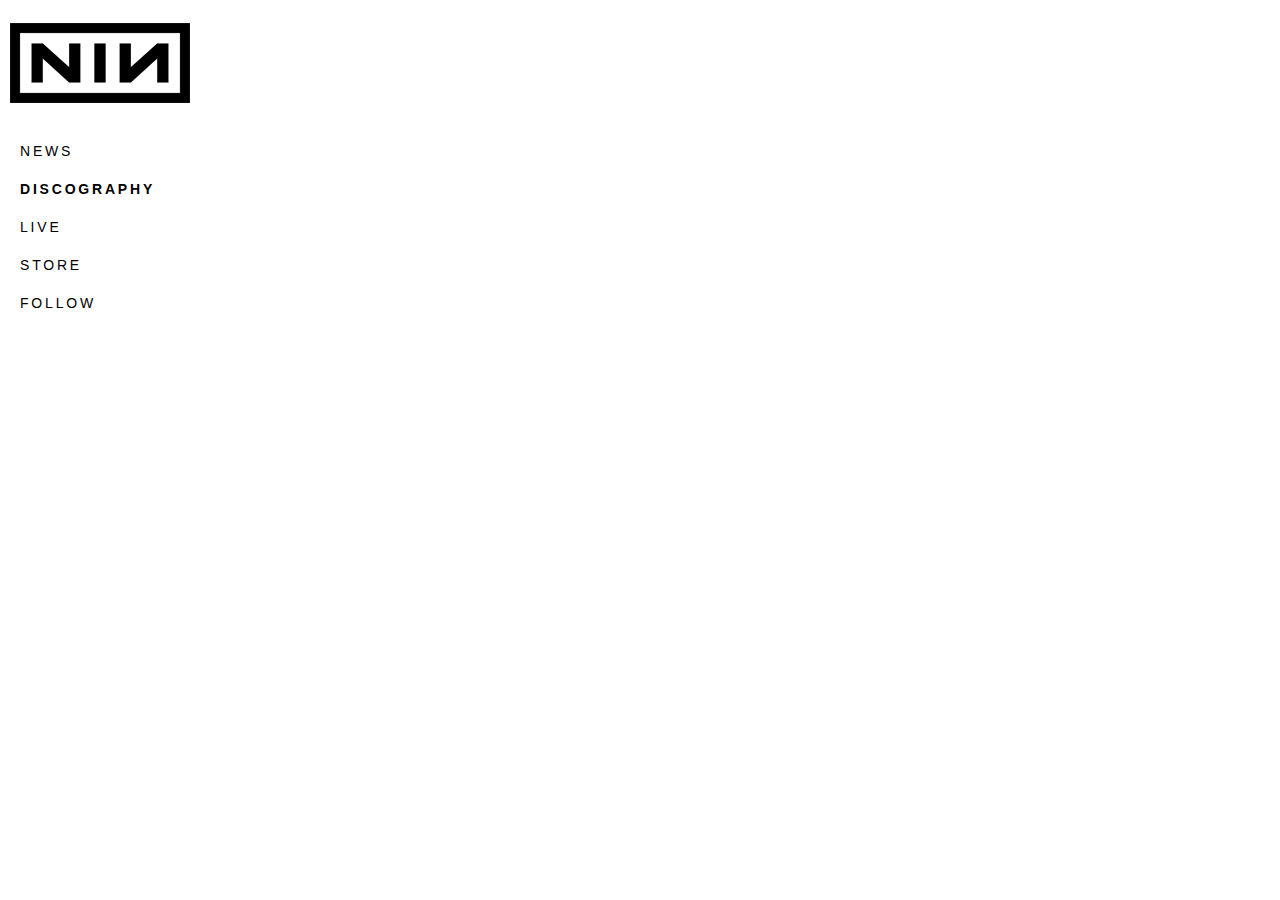
<file: index.html>
<!DOCTYPE html>
<html lang="en">

<head>
    <meta charset="utf-8">
    <meta name="viewport" content="width=device-width, initial-scale=1.0">
    <title>Discography</title>
    <link rel="stylesheet" href="style.css">
</head>

<body class="discography">
    <div id="wrapper">
        <header>
            <a href="/">
                <h1>NIN</h1>
            </a>
            <svg viewBox="0 0 100 100">
           <rect x="10" y="15" width="80" height="10"></rect>
           <rect x="10" y="45" width="80" height="10"></rect>
           <rect x="10" y="45" width="80" height="10"></rect>
           <rect x="10" y="75" width="80" height="10"></rect>
        </svg>
        </header>
        <nav>
            <a href="#">News</a>
            <a class="active" href="#">Discography</a>
            <a href="#">Live</a>
            <a href="#">Store</a>
            <a href="#">Follow</a>
        </nav>

        <template id="categorytemplate">
            <h2></h2>
            <section class="collapsible"></section>
        </template>

        <template id="albumtemplate">
            <article class="album">
                    <img src="images/6-GHOSTS-500x500.jpg" alt="">
                    <section class="info">
                        <h3>Pretty Hate Machine [1929]</h3>
                    </section>
                </article>
        </template>

        <main>
            <!--<h2 class="open">Nine Inch Nails: Main Releases</h2>
            <section class="collapsible open">
                <article class="album">
                    <img src="images/6-GHOSTS-500x500.jpg" alt="">
                    <section class="info">
                        <h3>Pretty Hate Machine [1929]</h3>
                    </section>
                </article>
                <article class="album">
                    <img src="images/8-Hesitation-Marks-500x500.jpg" alt="">
                    <section class="info">
                        <h3>Pretty Hate Machine [1929]</h3>
                    </section>
                </article>
                <article class="album">
                    <img src="images/alessandro-cortini-risveglio-500x500.jpg" alt="">
                    <section class="info">
                        <h3>Pretty Hate Machine [1929]</h3>
                    </section>
                </article>
                <article class="album">
                    <img src="images/AHK-toong-BAY-bi-500x500.jpg" alt="">
                    <section class="info">
                        <h3>Pretty Hate Machine [1929]</h3>
                    </section>
                </article>
                <article class="album">
                    <img src="images/CS628366-01A-BIG-500x500.jpg" alt="">
                    <section class="info">
                        <h3>Pretty Hate Machine [1929]</h3>
                    </section>
                </article>
            </section>

            <h2>Nine Inch Nails: Singles/ EPS/ Live</h2>
            <section class="collapsible">
                <article class="album">
                    <img src="images/6-GHOSTS-500x500.jpg" alt="">
                    <section class="info">
                        <h3>Pretty Hate Machine [1929]</h3>
                    </section>
                </article>
                <article class="album">
                    <img src="images/8-Hesitation-Marks-500x500.jpg" alt="">
                    <section class="info">
                        <h3>Pretty Hate Machine [1929]</h3>
                    </section>
                </article>
                <article class="album">
                    <img src="images/alessandro-cortini-risveglio-500x500.jpg" alt="">
                    <section class="info">
                        <h3>Pretty Hate Machine [1929]</h3>
                    </section>
                </article>
                <article class="album">
                    <img src="images/AHK-toong-BAY-bi-500x500.jpg" alt="">
                    <section class="info">
                        <h3>Pretty Hate Machine [1929]</h3>
                    </section>
                </article>
                <article class="album">
                    <img src="images/CS628366-01A-BIG-500x500.jpg" alt="">
                    <section class="info">
                        <h3>Pretty Hate Machine [1929]</h3>
                    </section>
                </article>
            </section>-->
        </main>
    </div>
    <script src="script.js"></script>
</body>

</html>
</file>
<file: style.css>
/*GENERAL*/

:root {
    --font-color: #000;
    --font-accent: #ccc;
}

*{
    box-sizing: border-box;
}

body, html{
    padding: 0;
    margin: 0;
    font-family: Arial, Helvetica, sans-serif;
    text-transform: uppercase;
    font-size: 10px;
    line-height: 2rem;
    letter-spacing: 2.8px;
    overflow-x: hidden;
}

h1, h2, h3, h4, h5, h6 {
    font-weight: 100;
}

img{
    max-width: 100%;
    height: auto;
}

#wrapper{
    margin: 1rem;
    display: grid;
    grid-template-columns: 200px 1fr;
}

header {
    grid-column: 1/-1;
    display: flex;
    justify-content: space-between;
}

header svg {
    width: 40px;
    cursor: pointer;
}

header h1{
    background-image: url(images/logo.png);
    background-repeat: no-repeat;
    width: 180px;
    height: 80px;
    text-indent: -9999px;
}

/*NAVIGATION START*/

nav a {
    font-size: 1.4rem;
    display: block;
    text-decoration: none;
    color: var( --font-color);
    margin-top: 1.4rem;
    margin-bottom: 1.8rem;
    transition: color 0.2s 0.1s;
}

nav a:hover {
    color: var(--font-accent);
}

nav .active {
    font-weight: bold;
}

nav {
    position: absolute;
    right: -100vw;
    top: 100px;
    z-index: 10;
    background: white;
    width: 100vw;
    height: calc(100vh - 100px);
    padding: 4rem;
    transition: transform 1s;
}

nav.open {
    transform: translateX(-100vw)
}

@media only screen and (min-width:1000px) {
    svg {
        display: none;
    }

    nav {
        position: static;
        width: auto;
        height: auto;
        padding: 1rem;
    }
}

/*NAVIGATION END*/


/*BURGER START*/

svg rect {
    transition: all 0.2s;
    transform-origin: 50% 50%;
}

.open rect:nth-child(2), .open rect:nth-child(3) {
    transition-delay: 0.2s;
}

rect:nth-child(2), rect:nth-child(3) {
    transition-delay: 0s;
}

.open rect:first-child {
    transform: translateY(30px);
    opacity: 0;
}

.open rect:nth-child(2) {
    transform: rotate(45deg);
}

.open rect:nth-child(3) {
    transform: rotate(-45deg);
}

.open rect:last-child {
    transform: translateY(-30px);
    opacity: 0;
}

/*BURGER END*/


/*MAIN*/

.discography main {
    grid-column: 1/-1;
    /*display: grid;
    gap: 1.3rem;
    grid-template-columns: repeat(auto-fill, minmax(300px, 1fr));*/
}

/*.discography h2 {
    grid-column: 1/-1;
}*/

.discography h2:after {
    display: inline-block;
    content: "+";
    margin-left: 1rem;
    color: var(--font-accent);
    font-weight: 100;
    transition: all 0.2s;
}

.discography h2.open:after,
.discography h2:hover:after {
    transform: rotate(45deg);
}

.discography main > section {
    display: grid;
    gap: 1.3rem;
    grid-template-columns: repeat(auto-fill, minmax(200px, 1fr));
}

/* .album > img + section > h3 */

.collapsible {
    height: 0px;
    overflow: hidden;
}

.collapsible.open {
    height: auto;
}


/*ALBUM/ CART*/

.album {
    display: grid;
    overflow: hidden;
    cursor: pointer;
}

.album:hover > section {
    transform: translateX(0%);
}

.album > * {
    position: relative;
    width: 100%;
    grid-column: 1/-1;
    grid-row: 1/-1;
    border: 1px solid var(--font-accent);
}

.album section {
    z-index: 10;
    background: rgba(255, 255, 255, 0.7);
    display: grid;
    place-content: center;
    transform: translateX(100%);
    transition: all 0.3s;
}

.album h3 {
    text-transform: uppercase;
    padding: 2rem;
}


/*BREAK POINTS*/

@media only screen and (min-width:1000px) {

    header {
        grid-column: 1/-1;
    }

    .discography main {
        grid-column: 2/-1;
    }
}
</file>
